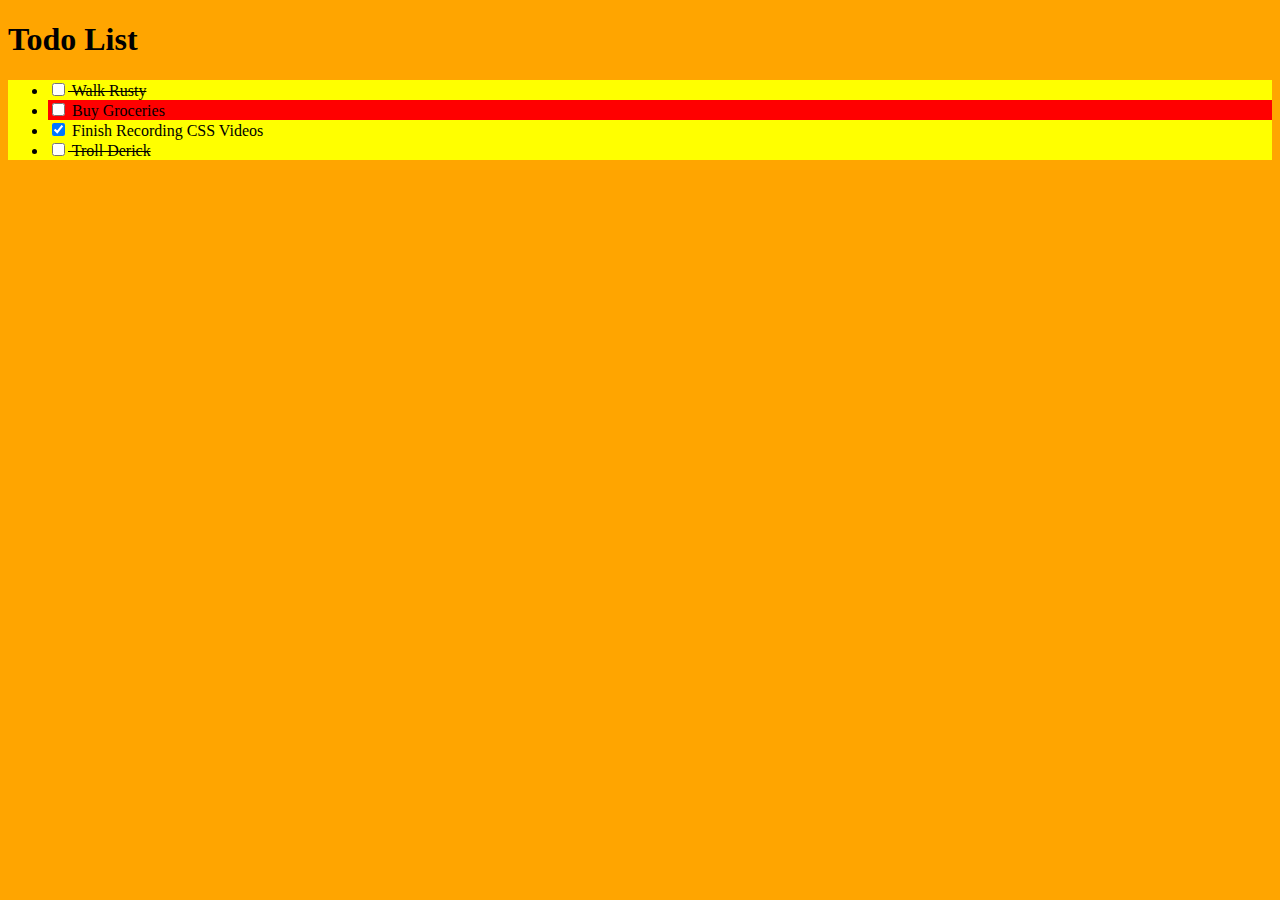
<file: todoList.html>
<!DOCTYPE html>
<html>
<head>
<meta charset="UTF-8">
<title>To Do List</title>
<link rel="stylesheet" type="text/css" href="todoList.css"> 
</head>
<body>
<h1>Todo List</h1>
<ul>
	<li class="completed">
	<input type="checkbox">
	Walk Rusty
	</li>
	<li id="special">
	<input type="checkbox">
	Buy Groceries
	</li>
	<li>
	<input type="checkbox" checked>
	Finish Recording CSS Videos
	</li>
	<li class="completed">
	<input type="checkbox">
	Troll Derick
	</li>
</ul>
</body>
</html>
</file>
<file: todoList.css>
@charset "UTF-8";
body
{
	background: orange;
}
ul
{
	background: yellow;
}
#special 
{
	background: red;
}
.completed
{
	text-decoration: line-through;
}
</file>
